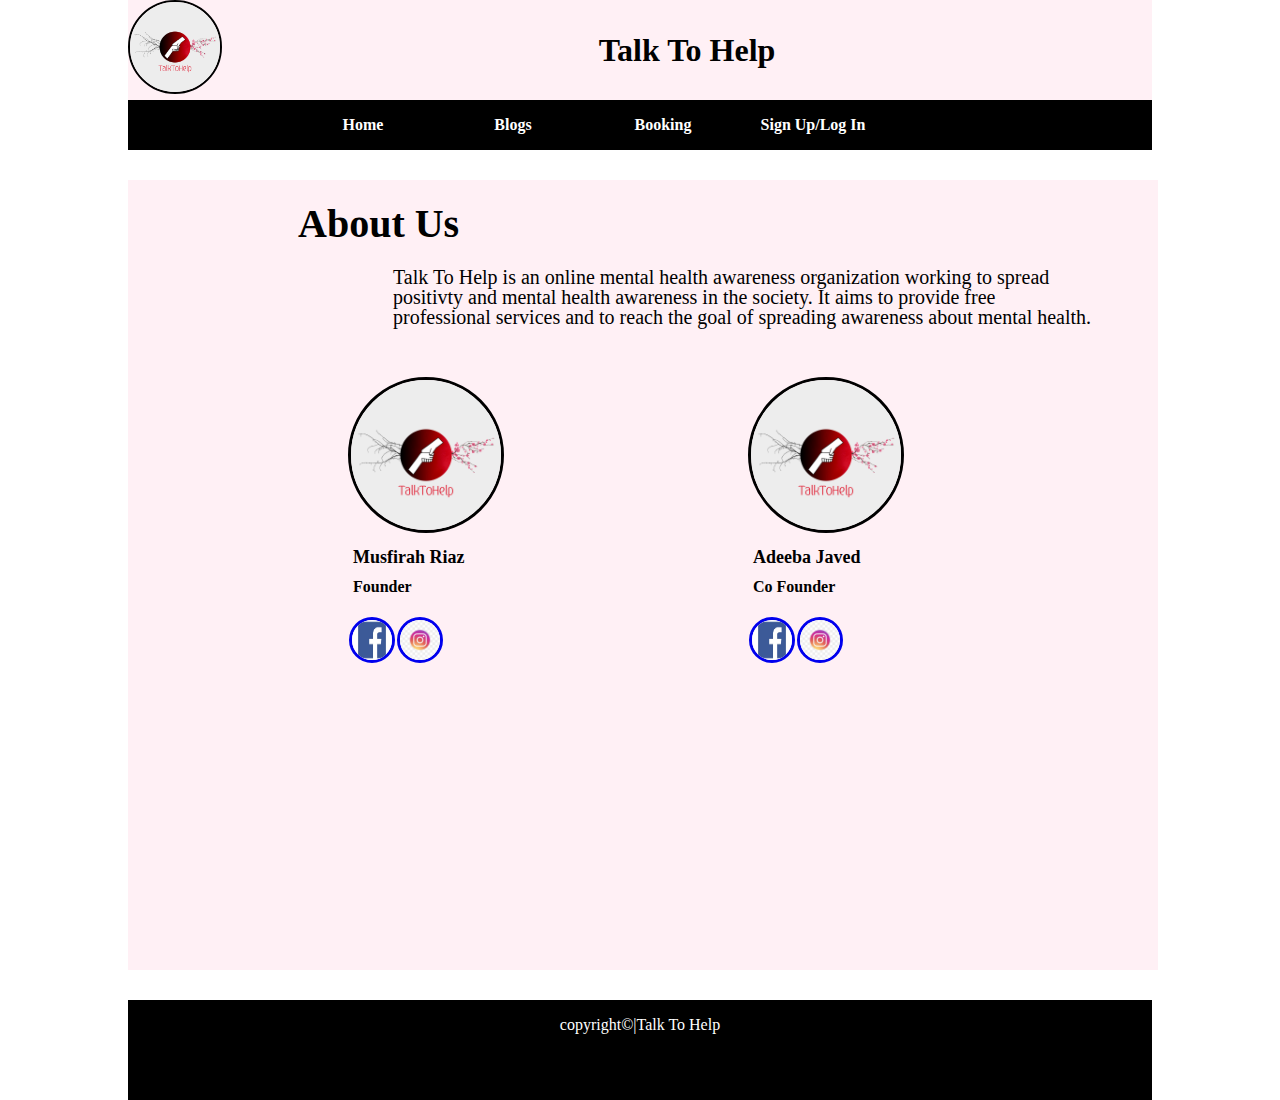
<file: index.html>
<!doctype html>
<html>
<head>
<meta charset="utf-8">
<meta name="viewport" content="width=device-width, initial-scale=1">
<title>Home</title>
<link rel="stylesheet" href="css/style4.css"/>
</head>

<body>
<div class="container">
<header>
<img id="show" src="images/talktohelpwhitebg.jpg" style="width:90px; height:90px; border-radius:50%; border:2px solid black; float:left">
<h1>Talk To Help</h1>

</header>
<nav>
<ul>
<li><a href="about us.html">Home</a></li>
<li><a href="blogs.html">Blogs</a></li>
<li><a href="book.html">Booking</a></li>
<li><a href="login page talktohelp.html">Sign Up/Log In</a></li>

</ul>

</nav>

<section id="about">
  <h1 style="margin-left: 150px; font-size: 40px ;">About Us</h1>
<article>
<P style=" text-align: left; font-weight:normal; font-size: 20px;" > Talk To Help is an online mental health awareness organization working to spread<br> positivty and mental health awareness in the society. It aims to provide free<br> professional services and to reach the goal of spreading awareness about mental health.
</article>
<div class="box"><img src="images/talktohelpwhitebg.jpg"><h2>Musfirah Riaz</h2><p style="font-weight: bolder;">Founder</p>
<div class="social"><a href="https://www.facebook.com/talktohelp"><img src="images/facebook.jpeg" style="width:40px; height:40px;"></a></div>
<div class="social"><a href="https://www.instagram.com/talktohelp/"><img src="images/insta.jpeg" style="width:40px; height:40px;"></a></div>
</div>
<div class="box"><img src="images/talktohelpwhitebg.jpg"><h2>Adeeba Javed</h2><p style="font-weight: bolder;"> Co Founder </p>

<div class="social"><a href="https://www.facebook.com/talktohelp"><img src="images/facebook.jpeg"/ style="width:40px; height:40px;"></a></div>
<div class="social"><a href="https://www.instagram.com/talktohelp/"><img src="images/insta.jpeg"/ style="width:40px; height:40px;"></a></div>


</div>

</section> 
</div>




  
<footer>copyright&copy;|Talk To Help</footer>

</body>
</html>
</file>
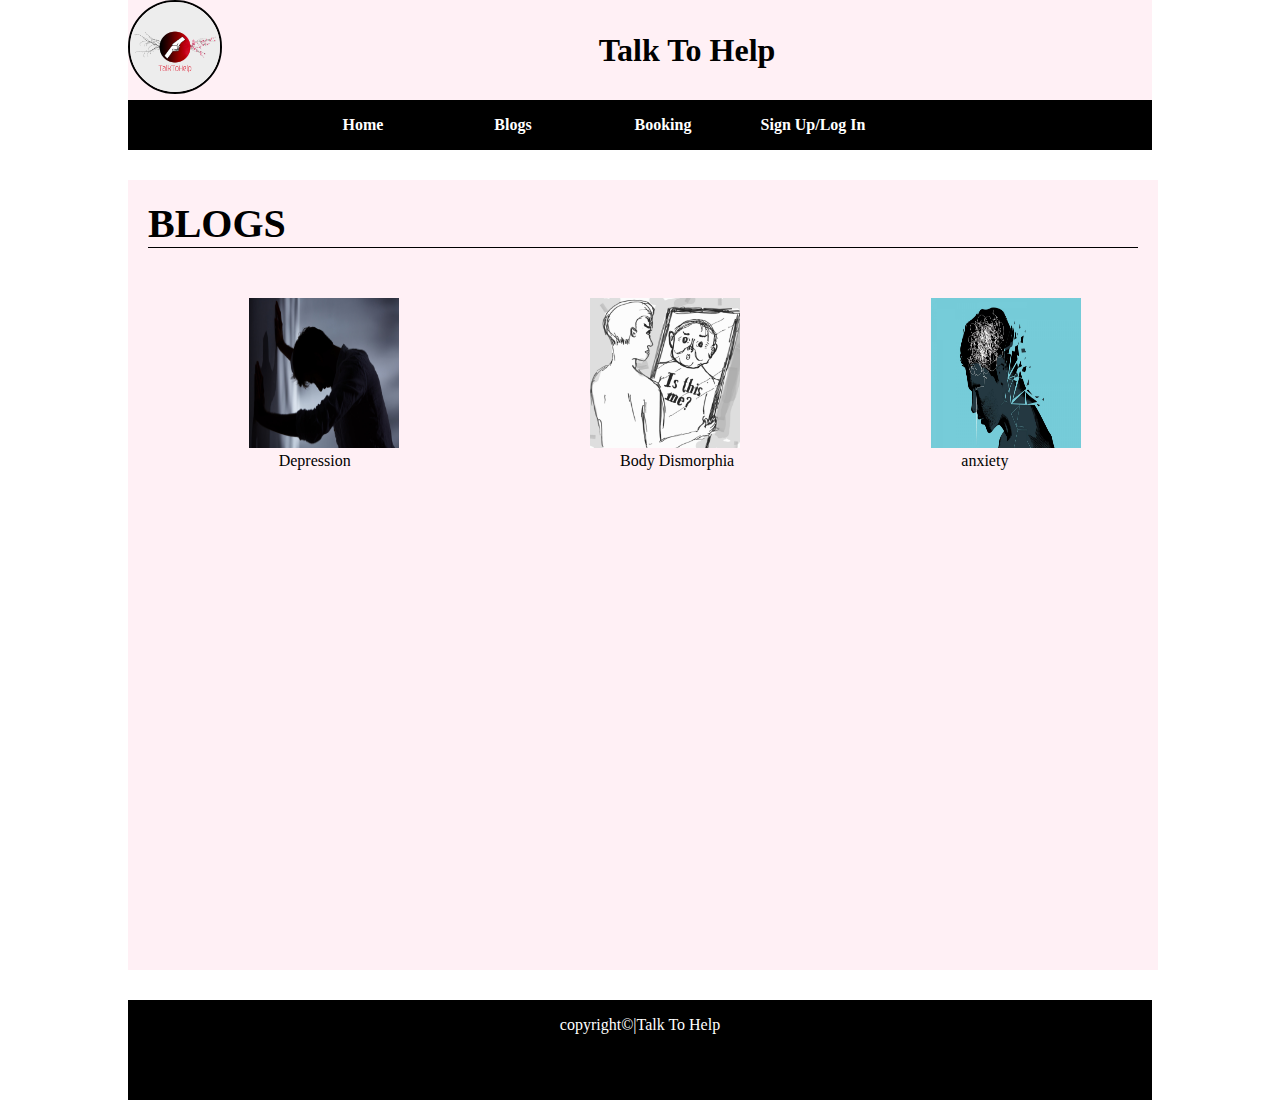
<file: blogs.html>
<!doctype html>
<html>
<head>
<meta charset="utf-8">
<meta name="viewport" content="width=device-width, initial-scale=1">
<title>Home</title>
<link rel="stylesheet" href="css/blog.css"/>
</head>

<body>
<div class="container">
<header>
<img id="case" src="images/talktohelpwhitebg.jpg" style="width:90px; height:90px; border-radius:50%; border:2px solid black; float:left">
<h1>Talk To Help</h1>

</header>
<nav>
<ul>
<li><a href="index.html">Home</a></li>
<li><a href="blogs.html">Blogs</a></li>
<li><a href="book.html">Booking</a></li>
<li><a href="login page talktohelp.html">Sign Up/Log In</a></li>
</ul>
</nav>

<section class="blogz">
  <h1 id="hh" style="margin-left: 0px; font-size: 40px ;">BLOGS</h1>
  <div class="flex-container">
    <div><a href="page1.html" class="button"><img id="b1" src="images/Depression.jpg"></a>
        <p>Depression</p></div>
    <div><a href="page 2.html" class="btn" id="b2" ><img id="b1" src="images/dismorphia.jpg"></a>
    <p>Body Dismorphia</p></div>
    <div>  <a href="page3.html" class="btn" id="b3" ><img id="b1" src="images/anxiety.jpg"></a> <P>anxiety</P></div>  
  </div>
</section> 
  </div>
  
  

<footer>copyright&copy;|Talk To Help</footer>
</body>
</html>
</file>
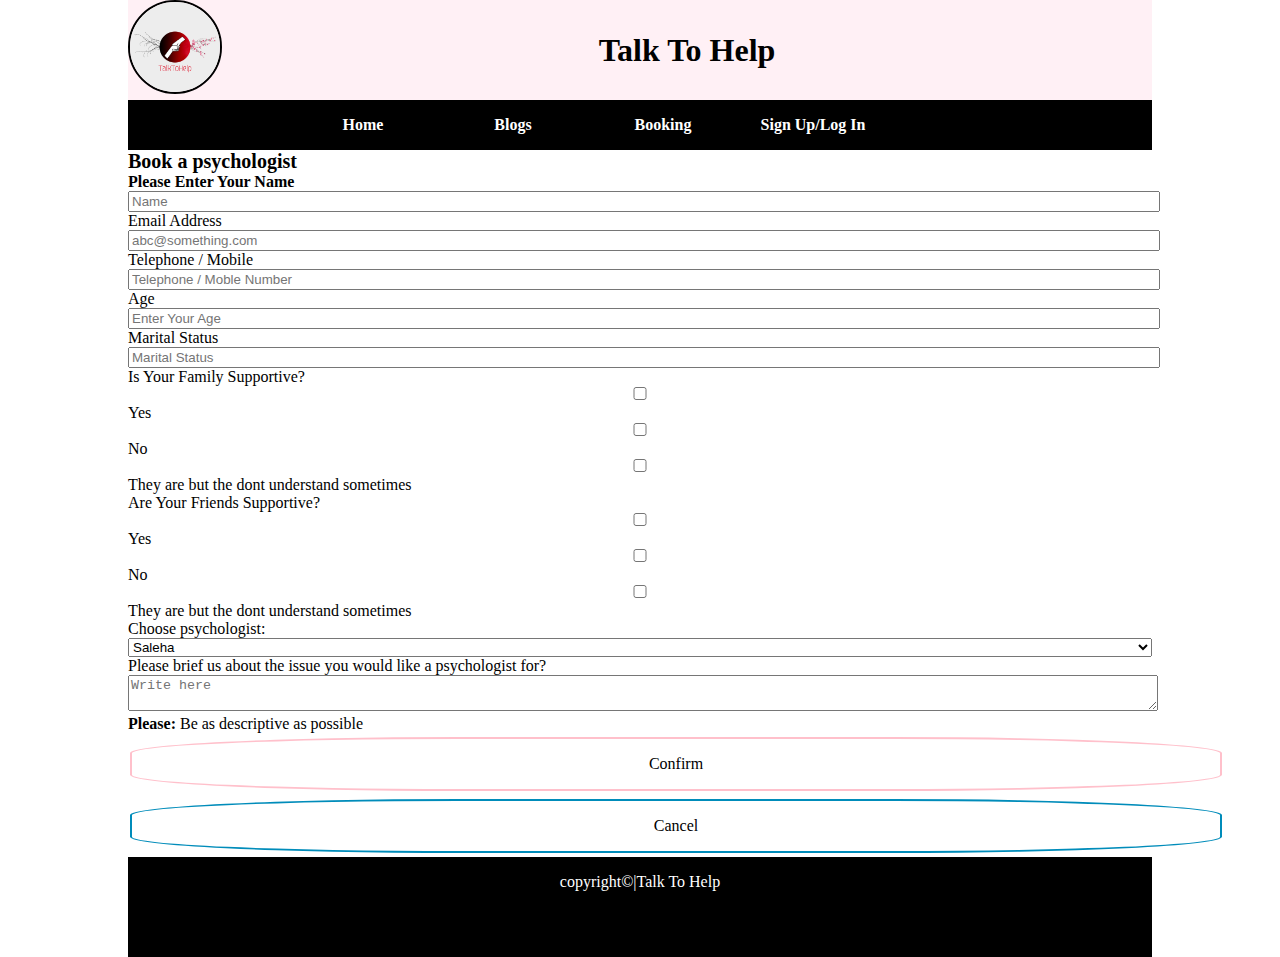
<file: book.html>
<!DOCTYPE html>
<html lang="en">
  <head>
    <title> Booking Psychologist </title>
    <meta charset="utf-8">
    <meta name="viewport" content="width=device-width, initial-scale=1">
    <link rel="stylesheet" href="css/style4.css">
      <style>
.btn {
  background-color: pink; 
  border-radius: 30%;
  color: white;
  padding: 16px 32px;
  text-align: center;
  text-decoration: none;
  display: inline-block;
  font-size: 16px;
  margin: 4px 2px;
  transition-duration: 0.4s;
  cursor: pointer;
}

.button1 {
  background-color: white; 
  color: black; 
  border: 2px solid pink;
}

.button1:hover {
  background-color:pink;
  color: white;
}

.button2 {
  background-color: white; 
  color: black; 
  border: 2px solid #008CBA;
}

.button2:hover {
  background-color: palevioletred;
  color: white;
}

      </style>
  </head>
  <body>
    <div class="container">
<header>
<img id="show" src="images/talktohelpwhitebg.jpg"/ style="width:90px; height:90px; border-radius:50%; border:2px solid black; float:left">
<h1>Talk To Help</h1>

</header>
<nav>
<ul>
<li><a href="index.html">Home</a></li>
<li><a href="blogs.html">Blogs</a></li>
<li><a href="book.html">Booking</a></li>
<li><a href="login page talktohelp.html">Sign Up/Log In</a></li>

</ul>

</nav>


    <div class="smart-wrap">
  <div class="smart-forms smart-container wrap-2">
   
    <div class="form-header header-primary">
      <h4 style="font-size: 20px;" style="font-weight: bolder;"><i class="fa fa-calendar"></i>Book a psychologist</h4>
    </div>
     
    <form method="post" action="/" id="contact">
      <div class="form-body">
       
       <!-- OUR FORM ELEMENTS WILL GO HERE -->                                               
         <div class="section">
  <label for="patientname" class="field-label" style="font-weight: bolder;">Please Enter Your Name</label> <br>
  <label for="patientname" class="field prepend-icon">
    <input type="text" name="patientname" id="patientname" class="gui-input" required="" placeholder="Name">
    <span class="field-icon"><i class="fa fa-user"></i></span>  
  </label>
</div>
               
<div class="frm-row">
  <div class="section colm colm6">
    <label for="guestemail" class="field-label">Email Address</label>
    <label for="guestemail" class="field prepend-icon">
      <input type="email" name="guestemail" id="guestemail" class="gui-input" required="" placeholder="abc@something.com">
      <span class="field-icon"><i class="fa fa-envelope"></i></span>  
    </label>
  </div>
   
  <div class="section colm colm6">
    <label for="guestelephone" class="field-label">Telephone / Mobile</label>
    <label for="guestelephone" class="field prepend-icon">
      <input type="text" name="guestelephone" id="guestelephone" class="gui-input" required="" placeholder="Telephone / Moble Number">
      <span class="field-icon"><i class="fa fa-phone-square"></i></span>  
    </label>
  </div>
</div>
 
<div class="frm-row">
  <div class="section colm colm6">
    <label for="adults" class="field-label">Age</label>
    <label for="adults" class="field prepend-icon">
      <input type="number" id="adults" name="adults" class="gui-input" required="" placeholder="Enter Your Age">
      <span class="field-icon"><i class="fa fa-users"></i></span>  
    </label>
  </div>

  <div class="section colm colm6">
    <label for="guestelephone" class="field-label">Marital Status</label>
    <label for="guestelephone" class="field prepend-icon">
      <input type="text" name="guestelephone" id="guestelephone" class="gui-input" required="" placeholder="Marital Status">
      <span class="field-icon"><i class="fa fa-phone-square"></i></span>  
    </label>
  </div>
</div>
   
  
<div class="spacer-t20 spacer-b30">
  <div class="tagline"><span>Is Your Family Supportive?</span></div>
</div>
 
<div class="frm-row">
  <div class="option-group field">
   
    <div class="section colm colm6">
      <label class="switch">
        <input type="checkbox" name="switch1" id="switch1" value="switch1">
        <span class="switch-label" data-on="YES" data-off="NO"></span>
        <span>Yes</span>
      </label>
    </div>
         
    <div class="section colm colm6">
      <label class="switch">
        <input type="checkbox" name="switch2" id="switch2" value="switch2">
        <span class="switch-label" data-on="YES" data-off="NO"></span>
        <span>No</span>
      </label>
    </div>
    <div class="section colm colm6">
      <label class="switch">
        <input type="checkbox" name="switch2" id="switch2" value="switch2">
        <span class="switch-label" data-on="YES" data-off="NO"></span>
        <span>They are but the dont understand sometimes</span>
      </label>
    </div>             
  </div>
</div>

<div class="spacer-t20 spacer-b30">
  <div class="tagline"><span>Are Your Friends Supportive?</span></div>
</div>
 
<div class="frm-row">
  <div class="option-group field">
   
    <div class="section colm colm6">
      <label class="switch">
        <input type="checkbox" name="switch1" id="switch1" value="switch1">
        <span class="switch-label" data-on="YES" data-off="NO"></span>
        <span>Yes</span>
      </label>
    </div>
         
    <div class="section colm colm6">
      <label class="switch">
        <input type="checkbox" name="switch2" id="switch2" value="switch2">
        <span class="switch-label" data-on="YES" data-off="NO"></span>
        <span>No</span>
      </label>
    </div>
    <div class="section colm colm6">
      <label class="switch">
        <input type="checkbox" name="switch2" id="switch2" value="switch2">
        <span class="switch-label" data-on="YES" data-off="NO"></span>
        <span>They are but the dont understand sometimes</span>
      </label>
    </div>
               
  </div>
<div><label>Choose psychologist:</label><br>
  <select>
  <option style="height: 20px;">Saleha </option>
  <option>Zara</option>
  <option>Faryal</option>
  <option>Maria</option>
  <option>Sheeza</option>
  </select><br>
</div>
 

 
 
 
<div class="section">
  <label for="comment" class="field-label">Please brief us about the issue you would like a psychologist for?</label>
  <label for="comment" class="field prepend-icon">
    <textarea class="gui-textarea" id="comment" name="comment" placeholder="Write here"></textarea>
    <span class="field-icon"><i class="fa fa-comments"></i></span>
    <span class="input-hint"> 
      <strong>Please:</strong> Be as descriptive as possible
    </span>   
  </label>
</div>


      </div>
      <div class="form-footer">
         <a href="index.html" class="btn button1" onclick="myFunction()"> Confirm</a>
         <script>
          function myFunction() {
            confirm("Confirmed. Press a button");}
          </script>
        <a href="index.html" class="btn button2"> Cancel</a>
      </div>
       
    </form>
     
  </div>
</div>

 <footer>copyright&copy;|Talk To Help</footer>
 
  </body>
</html>
</file>
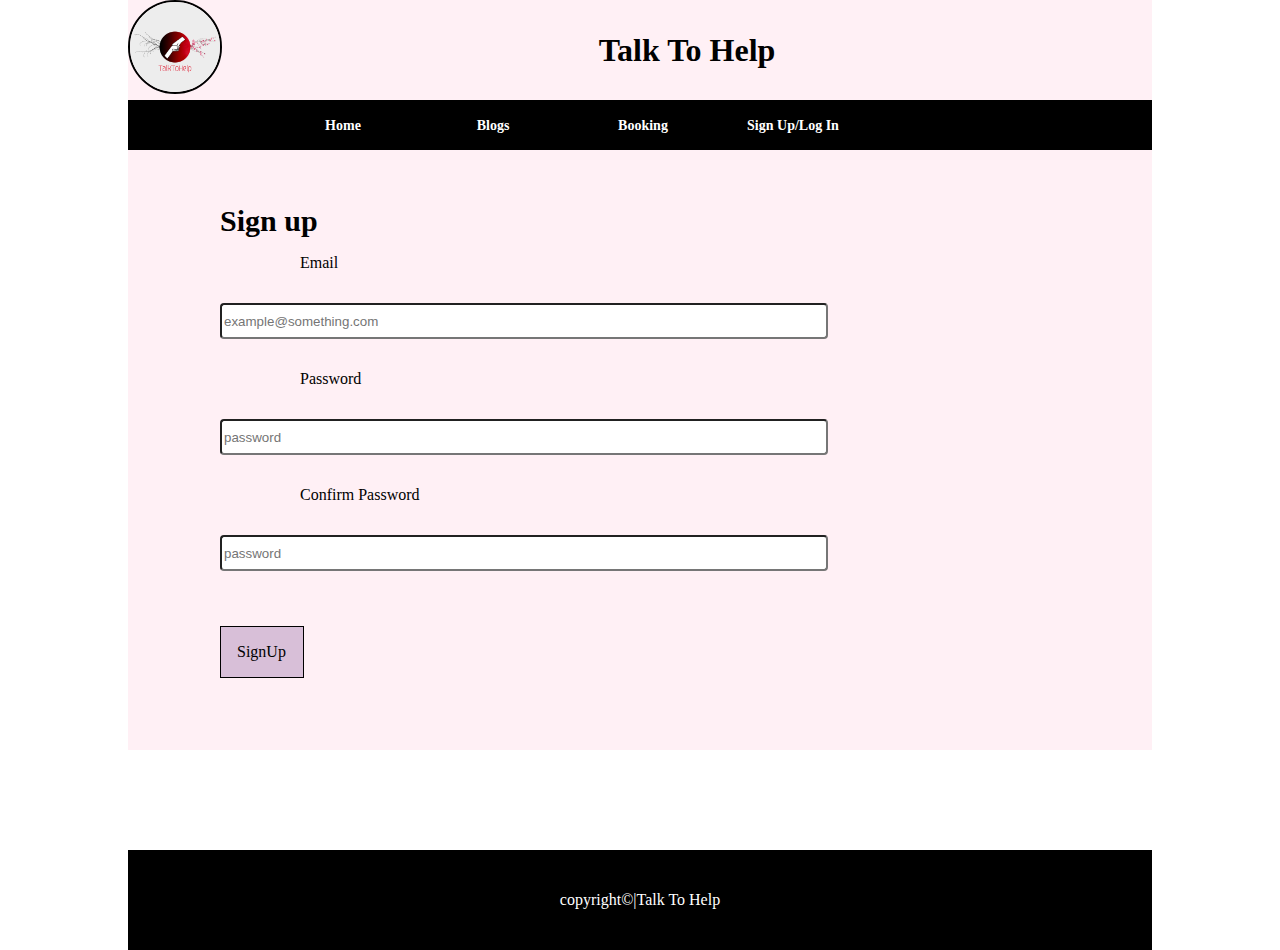
<file: login page talktohelp.html>
<!doctype html>
<html>
<head>
<meta charset="utf-8">
<meta name="viewport" content="width=device-width, initial-scale=1">
<title>Sign Up/Log in </title>
<link rel="stylesheet" href="css/style2.css"/>
</head>

<body>
<div>
<header >
<img id="show" src="images/talktohelpwhitebg.jpg" style="width:90px; height:90px; border-radius:50%; border:2px solid black; float:left">
       <h1>Talk To Help</h1>

</header>
<nav>
<ul>
<li><a href="index.html">Home</a></li>
<li><a href="blogs.html">Blogs</a></li>
<li><a href="book.html">Booking</a></li>
<li><a href="login page talktohelp.html">Sign Up/Log In</a></li>
</ul>
</nav>
<div class="container" style="background: #FFF0F5">
<section>
<br><br><br>

<h1 style="font-family: 'Times New Roman', Times, serif; font-size: 30px;">Sign up</h1>


<form>
<label style="text-decoration-style:solid; margin:80px; line-height:50px;" >Email</label><br>
<input type="email" placeholder="example@something.com"/><br>
<label style="margin:80px; line-height:50px;">Password</label><br>
<input  type="password"  placeholder="password"/><br>
<label style="margin:80px; line-height:50px;">Confirm Password</label><br>
<input type="password" placeholder="password" /><br>
<a href="index.html" class="btn" onclick="myFunction()" >SignUp</a>
<script>
       function myFunction() {
         confirm("Confirmed. Press a button");}
       </script>
       
</form>

</div>

</div>
</section>
</div>

<footer>copyright&copy;|Talk To Help</footer>
</body>
</html>
</file>
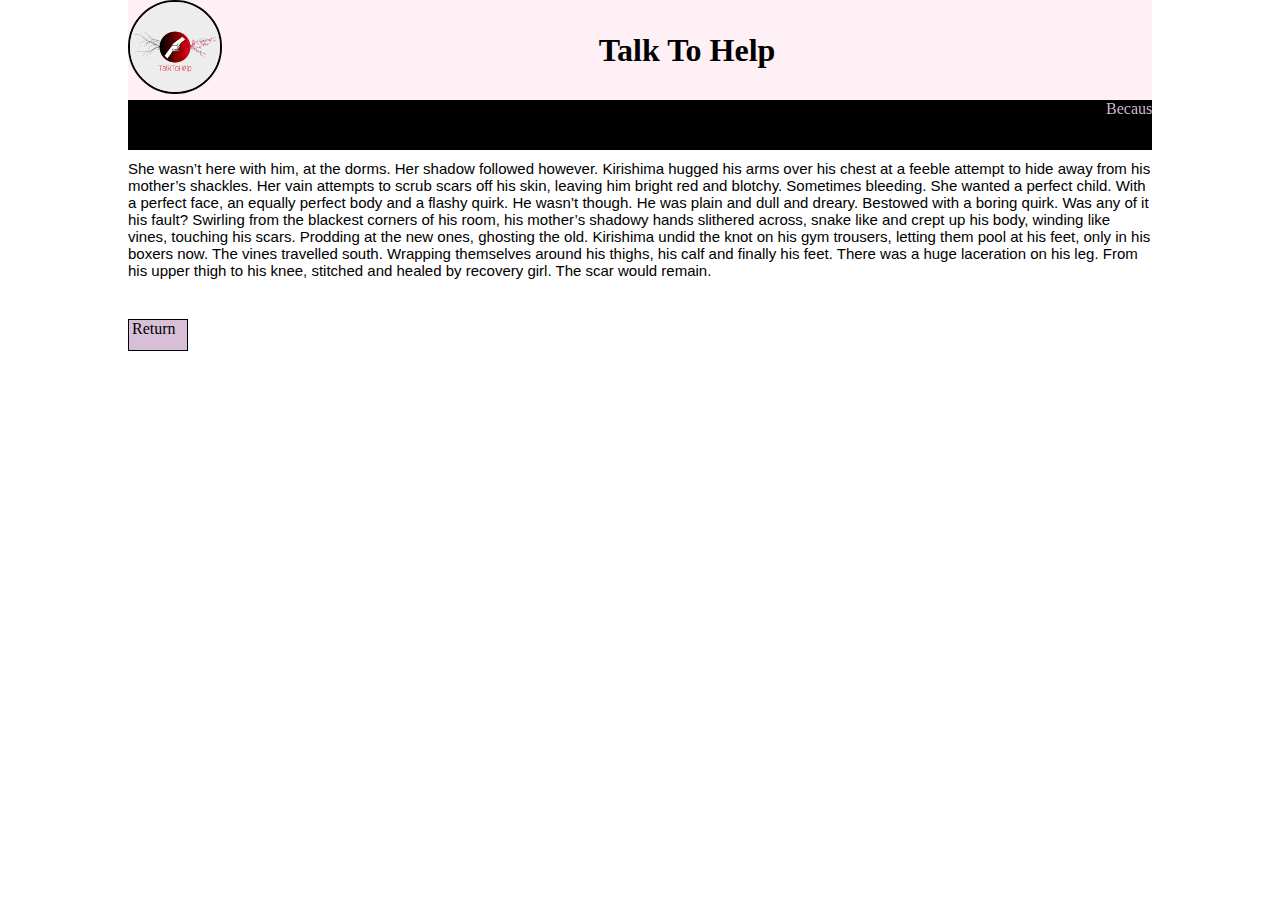
<file: page 2.html>
<!doctype html>
<html>
<head>
<meta charset="utf-8">
<meta name="viewport" content="width=device-width, initial-scale=1">
<title>Home</title>
<link rel="stylesheet" href="css/style4.css"/>


<style>
    .btn{
                display: inline-block;
                padding-left: 3px;
                height: 30px;
                width: 55px;
				background-color: thistle;
				color: black;
				margin-top: 40px;
				text-decoration: none;
				border: black 1px solid;



    }
</style>
</head>

<body>
<div class="container">
<header>
<img id="show" src="images/talktohelpwhitebg.jpg" style="width:90px; height:90px; border-radius:50%; border:2px solid black; float:left">
<h1>Talk To Help</h1>
</header>
<nav>
<marquee style="color: thistle;">Because you matter</marquee>

</nav>
</div>
<p style="font-size: 15px; font-family: Verdana, Geneva, Tahoma, sans-serif; margin-top: 10px;">
    She wasn’t here with him, at the dorms. Her shadow followed however. Kirishima hugged his arms over his chest at a feeble attempt to hide away from his mother’s shackles. Her vain attempts to scrub scars off his skin, leaving him bright red and blotchy. Sometimes bleeding. She wanted a perfect child. With a perfect face, an equally perfect body and a flashy quirk. He wasn’t though. He was plain and dull and dreary. Bestowed with a boring quirk.
    Was any of it his fault?
     Swirling from the blackest corners of his room, his mother’s shadowy hands slithered across, snake like and crept up his body, winding like vines, touching his scars. Prodding at the new ones, ghosting the old. Kirishima undid the knot on his gym trousers, letting them pool at his feet, only in his boxers now. The vines travelled south. Wrapping themselves around his thighs, his calf and finally his feet. There was a huge laceration on his leg. From his upper thigh to his knee, stitched and healed by recovery girl. The scar would remain.
    
</p>

<a href="blogs.html" class="btn">Return</a>

</body>
</html>
</file>
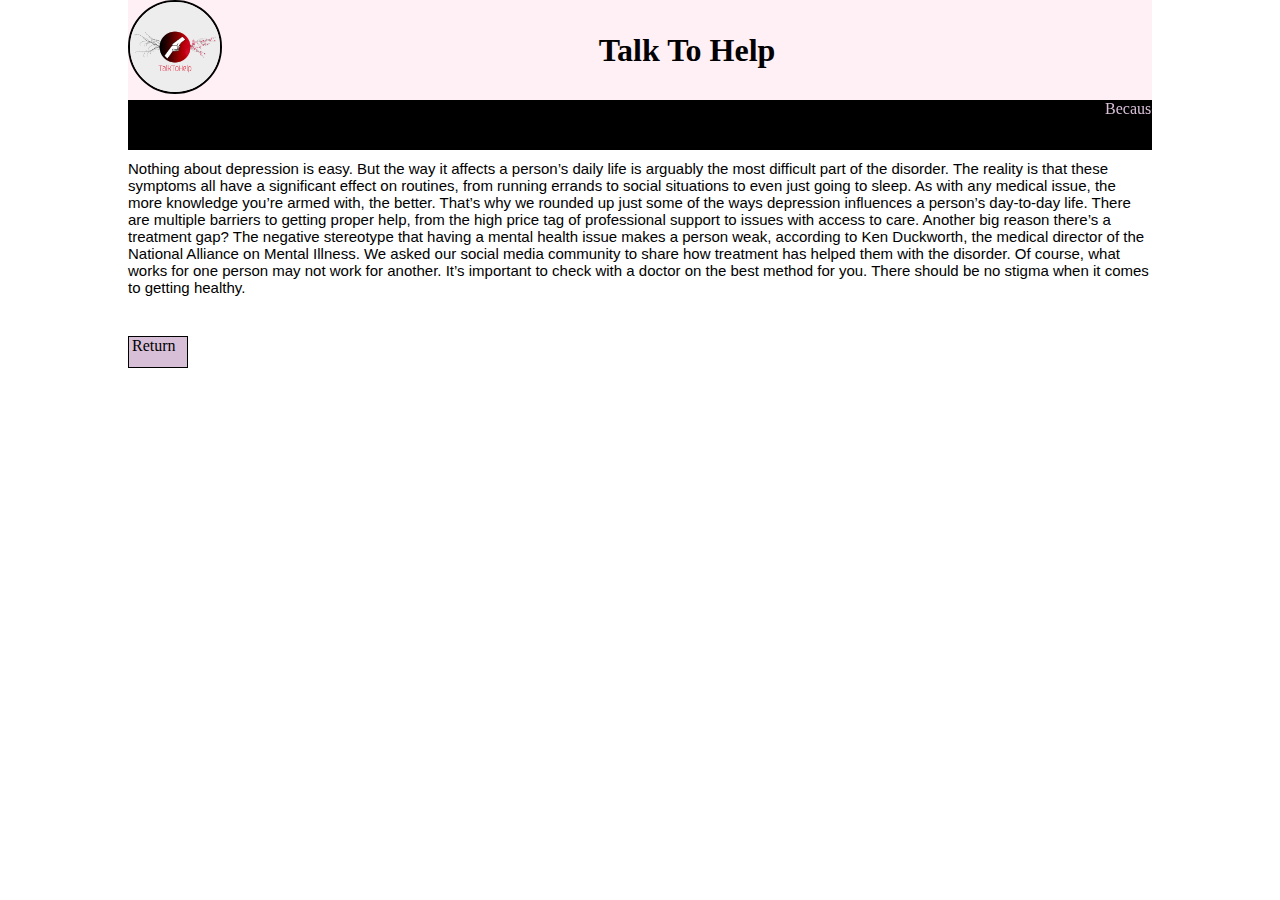
<file: page1.html>
<!doctype html>
<html>
<head>
<meta charset="utf-8">
<meta name="viewport" content="width=device-width, initial-scale=1">
<title>Home</title>
<link rel="stylesheet" href="css/style4.css"/>


<style>
    .btn{
                display: inline-block;
                padding-left: 3px;
                height: 30px;
                width: 55px;
				background-color: thistle;
				color: black;
				margin-top: 40px;
				text-decoration: none;
				border: black 1px solid;



    }
</style>
</head>

<body>
<div class="container">
<header>
<img id="show" src="images/talktohelpwhitebg.jpg" style="width:90px; height:90px; border-radius:50%; border:2px solid black; float:left">
<h1>Talk To Help</h1>
</header>
<nav>
<marquee style="color: thistle;">Because you matter</marquee>

</nav>
</div>
<p style="font-size: 15px; font-family: Verdana, Geneva, Tahoma, sans-serif; margin-top: 10px;">
    Nothing about depression is easy. But the way it affects a person’s daily life is arguably the most difficult part of the disorder. The reality is that these symptoms all have a significant effect on routines, from running errands to social situations to even just going to sleep. As with any medical issue, the more knowledge you’re armed with, the better. That’s why we rounded up just some of the ways depression influences a person’s day-to-day life.
    There are multiple barriers to getting proper help, from the high price tag of professional support to issues with access to care. Another big reason there’s a treatment gap? The negative stereotype that having a mental health issue makes a person weak, according to Ken Duckworth, the medical director of the National Alliance on Mental Illness. We asked our social media community to share how treatment has helped them with the disorder. Of course, what works for one person may not work for another. It’s important to check with a doctor on the best method for you. There should be no stigma when it comes to getting healthy.
</p>

<a href="blogs.html" class="btn">Return</a>

</body>
</html>
</file>
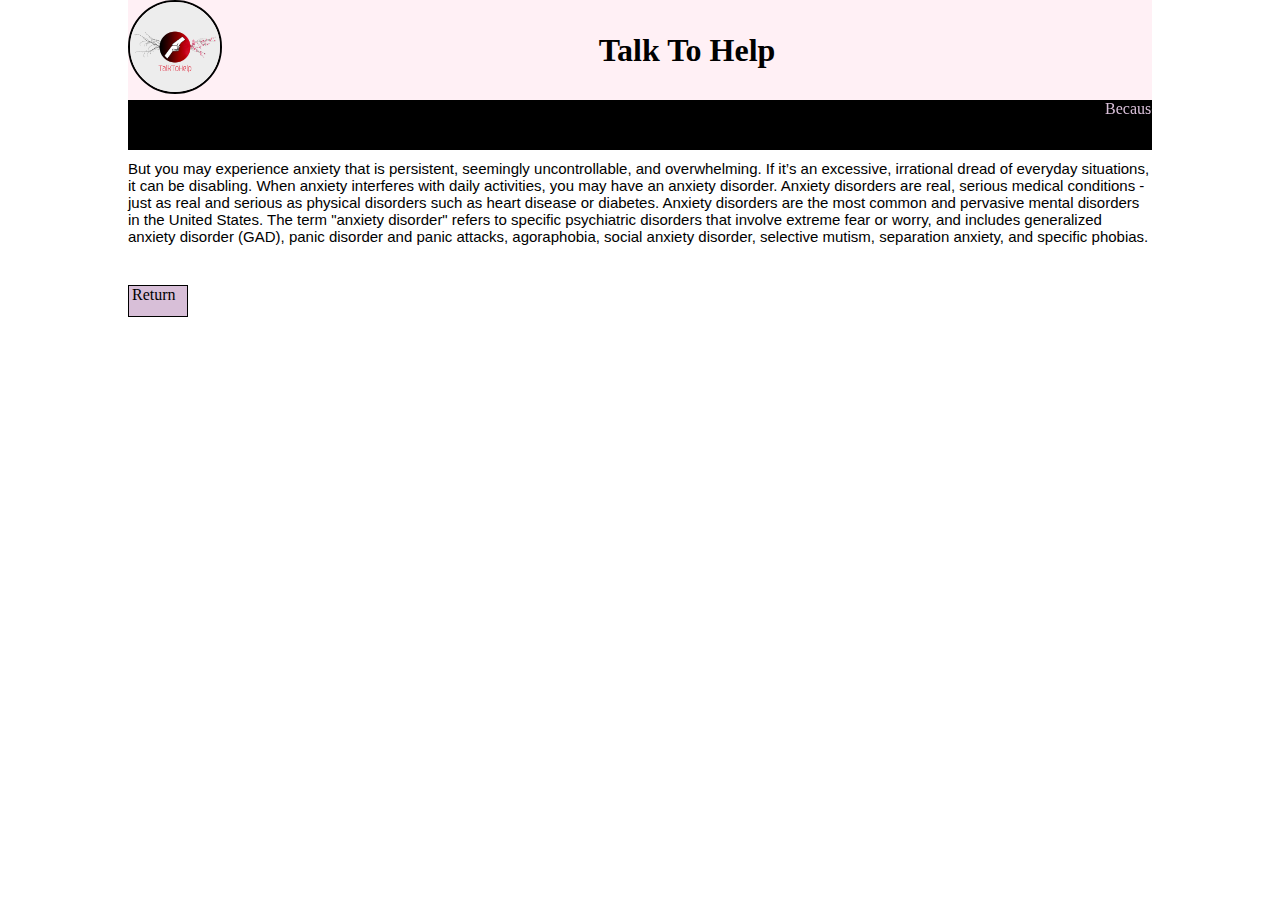
<file: page3.html>
<!doctype html>
<html>
<head>
<meta charset="utf-8">
<meta name="viewport" content="width=device-width, initial-scale=1">
<title>Home</title>
<link rel="stylesheet" href="css/style4.css"/>


<style>
    .btn{
                display: inline-block;
                padding-left: 3px;
                height: 30px;
                width: 55px;
				background-color: thistle;
				color: black;
				margin-top: 40px;
				text-decoration: none;
				border: black 1px solid;



    }
</style>
</head>

<body>
<div class="container">
<header>
<img id="show" src="images/talktohelpwhitebg.jpg" style="width:90px; height:90px; border-radius:50%; border:2px solid black; float:left">
<h1>Talk To Help</h1>
</header>
<nav>
<marquee style="color: thistle;">Because you matter</marquee>

</nav>
</div>
<p style="font-size: 15px; font-family: Verdana, Geneva, Tahoma, sans-serif; margin-top: 10px;">
    But you may experience anxiety that is persistent, seemingly uncontrollable, and overwhelming. If it’s an excessive, irrational dread of everyday situations, it can be disabling. When anxiety interferes with daily activities, you may have an anxiety disorder.
Anxiety disorders are real, serious medical conditions - just as real and serious as physical disorders such as heart disease or diabetes. Anxiety disorders are the most common and pervasive mental disorders in the United States.
The term "anxiety disorder" refers to specific psychiatric disorders that involve extreme fear or worry, and includes generalized anxiety disorder (GAD),  panic disorder and panic attacks, agoraphobia, social anxiety disorder, selective mutism, separation anxiety, and specific phobias.
</p>

<a href="blogs.html" class="btn">Return</a>

</body>
</html>
</file>
<file: css/style4.css>
@charset "utf-8";
/* CSS Document */

*{ margin:0 auto;
	width:1024px;
		height:auto;
	}
	.cotainer{
		width:1024px;
		height:auto;
	}

	#show {
		width:1024;
		height:100px;
		color:black;
		animation: heading;
		animation-duration:3s;
		animation-fill-mode: forwards;
	}
	@keyframes heading{
		0%{ transform: translateY(-100px); }
      100%{ transform: translateY(5px); }
	}
	
		header h1{
			background-color:#FFF0F5;
			text-align:center;
			line-height:100px;
			margin-left:0px;
		}
			nav{
				width:1024px;
				height:50px;
				background:black;}

                   nav ul{
	                 margin-left:120px;
				   background:black;}
				   
                      nav ul li{
	                    list-style:none;
	                 text-align:center;
	                    width:150px;
	                         float:left;
						 line-height:50px;}
						 
	                  nav ul li a{
		                 text-decoration:none;
		                   color:white;
		                  font-size:16px;
						   font-weight:bolder;}
						   
	                            nav ul li:hover{
	                      	background-color:#73C6B6;
	                        	border-radius:5px;}	
									
								


footer{
							
								width:1024px;
								height:100px;
								background-color:black;
								color:white;
								text-align:center;
								line-height:50px;}
			
	
	
	
	#about{ 
		width:990px;
	height:750px;
	background-color:#FFF0F5;
	margin:0 auto;
	margin-top:30px;
	margin-bottom:30px;;
	padding:20px;
	animation-name: oof;
    animation-duration: 3s;;
    animation-fill-mode: forwards;}
	

	@keyframes oof{
		0%{ transform: translateX(-1000px); }
      100%{ transform: translateX(5px); }

	}

	section article{
		width:500px;
		line-height:20px;
		margin-top:20px;
	
}


	footer{
							
								width:1024px;
								height:100px;
								background:black;
								color:white;
								text-align:center;
								line-height:50px;}


		section .box{
						width:300px;
						height:200px;
						float:left;
					
						margin:50px;
						margin-left:50px;
						}
						.box img{
						margin-left:150px;
						
							width:150px;
							height:150px;
							border-style: solid;
						border-radius: 50%;
					
					}
							.box h2{
								font-size:18px;
								margin-top:10px;
								margin-left:155px;}

							.box p{
									width:100px;
									margin-top:10px;
							     	margin-left:155px;;}

							.social{
	 								width:300px;
									margin-top: 20px;
									margin-left: 150px;
								}
								.social img{
									border-radius:70%;
									margin:1px;
									width:30px;
									float:left;
									height:40px;
								}
</file>
<file: css/blog.css>
@charset "utf-8";
/* CSS Document */

*{ margin:0 auto;
	width:1024px;
		height:auto;
	}
	.cotainer{
		width:1024px;
		height:auto;
	}

	#case {
		width:1024;
		height:100px;
		color:black;
		animation: head;
		animation-duration:3s;
		animation-fill-mode: forwards;
	}
	@keyframes head{
		0%{ transform: translateY(-100px); }
      100%{ transform: translateY(5px); }
	}
	
		header h1{
			background-color:#FFF0F5;
			text-align:center;
			line-height:100px;
			margin-left:0px;
		}
			nav{
				width:1024px;
				height:50px;
				background:black;}

             nav ul{
	                margin-left:120px;
				   background:black;}
				   
            nav ul li{
	                list-style:none;
	                text-align:center;
	                width:150px;
	                 float:left;
					line-height:50px;}
						 
	        nav ul li a{
		            text-decoration:none;
		            color:white;
		            font-size:16px;
					font-weight:bolder;}
						   
	        nav ul li:hover{
	                 background-color:#73C6B6;
	                  border-radius:5px;}	
									
								
            footer{width:1024px;
					height:100px;
					background:black;
					color:white;
					text-align:center;
                    line-height:50px;}
                    
             .blogz{ 
            width:990px;
            height:750px;
            background-color:#FFF0F5;
            margin:0 auto;
            margin-top:30px;
            margin-bottom:30px;
            padding:20px;}

            section h1{
                width: 990px;
                border-bottom:3px;
                border-bottom:1px solid ;
                border-color: black;                
            }
         section img {
            margin-left: -30px;
            margin-right: 30px;
             margin-top: 50px;
             height: 150px;
             width: 150px;
            animation-name: mental ;
            animation-duration: 2s;
            animation-fill-mode: forwards;
            }
            @keyframes mental {
                0%{ transform: translateX(-1000px); }
                 100%{ transform: translateX(5px);  }
            }
            p{
                animation-name: yo ;
            animation-duration: 2s;
            animation-fill-mode: forwards;
            }
            @keyframes yo {
                0%{ transform: translateX(-1000px); }
                 100%{ transform: translateX(5px);  }}
           
             .flex-container {
    
                display: flex;
                justify-content: left;  
              }
              .flex-container > div {
                width: 80px;
               height: 80px;
               
              }
</file>
<file: css/style2.css>
/*@charset "utf-8";
/* CSS Document */
*{margin:0 auto;
	width:1024px;
			height:auto;}
			
			
								footer{
									margin-top:100px;
									width:1024px;
									height:100px;
									background: black;
									color:white;
									text-align:center;
									line-height:50px;}
	.mini{
		width:600px;
		height:750px;
		background-color:#73C6B6;
		margin:0 auto;
		margin-top:50px;
		margin-bottom:50px;
		margin-left:300px;
		padding:20px;}
				aside{
		width:220px;
		height:940px;
		background-color:black;
		float:left;
		
	}
	
	header img {
		width:1024;
		height:100px;
		color:black;
		animation: heading;
		animation-duration:3s;
		animation-fill-mode: forwards;
	}
	@keyframes heading{
		0%{ transform: translateY(-100px); }
	  100%{ transform: translateY(5px); }
	}

			header h1{
				background-color:#FFF0F5;
				text-align:center;
				line-height:100px;}
				nav{
					width:1024px;
					height:50px;
					background:black;}
					   nav ul{
						 margin-left:100px;
					   background:black;}
						  nav ul li{
							list-style:none;
						 text-align:center;
							width:150px;
								 float:left;
							 line-height:50px;}
						  nav ul li a{
							 text-decoration:none;
							   color:white;
							  font-size:14px;
							   font-weight:bolder;}
									nav ul li:hover{
								  background-color: #73C6B6;
									border-radius:5px;}	
				
								
				section{
			
					width:840px;
					height:600px;
					}
									



				footer{
								
					width:1024px;
					height:100px;
			     	background:	#000000;
				    color:white;
					text-align:center;
					line-height:100px;}
	
	.mini{
		width:600px;
		height:750px;
		background-color: #73C6B6;
		margin:0 auto;
		margin-top:50px;
		margin-bottom:50px;
		margin-left:300px;
		padding:20px;}
		.mini h1{margin-left:200px;}
		input{
			width:600px;
			height:30px;
			border-radius:4px;
			margin-top:15px;
			margin-bottom:15px;
		}
			select{width:600px;
			height:30px;
			border-radius:4px;
			margin-top:15px;
			margin-bottom:15px;}
			textarea{width:600px;
			margin-bottom:15px;
			height:30px;
			border-radius:4px;
			margin-top:15px;}
			.btn{
				width: 50px;
				display: inline-block;
				padding-left: 1rem;
				padding-right: 1rem;
				padding-top: 1rem;
				padding-bottom: 1rem;
				background-color: thistle;
				color: black;
				margin-top: 40px;
				text-decoration: none;
				border: black 1px solid;								
			}
</file>
